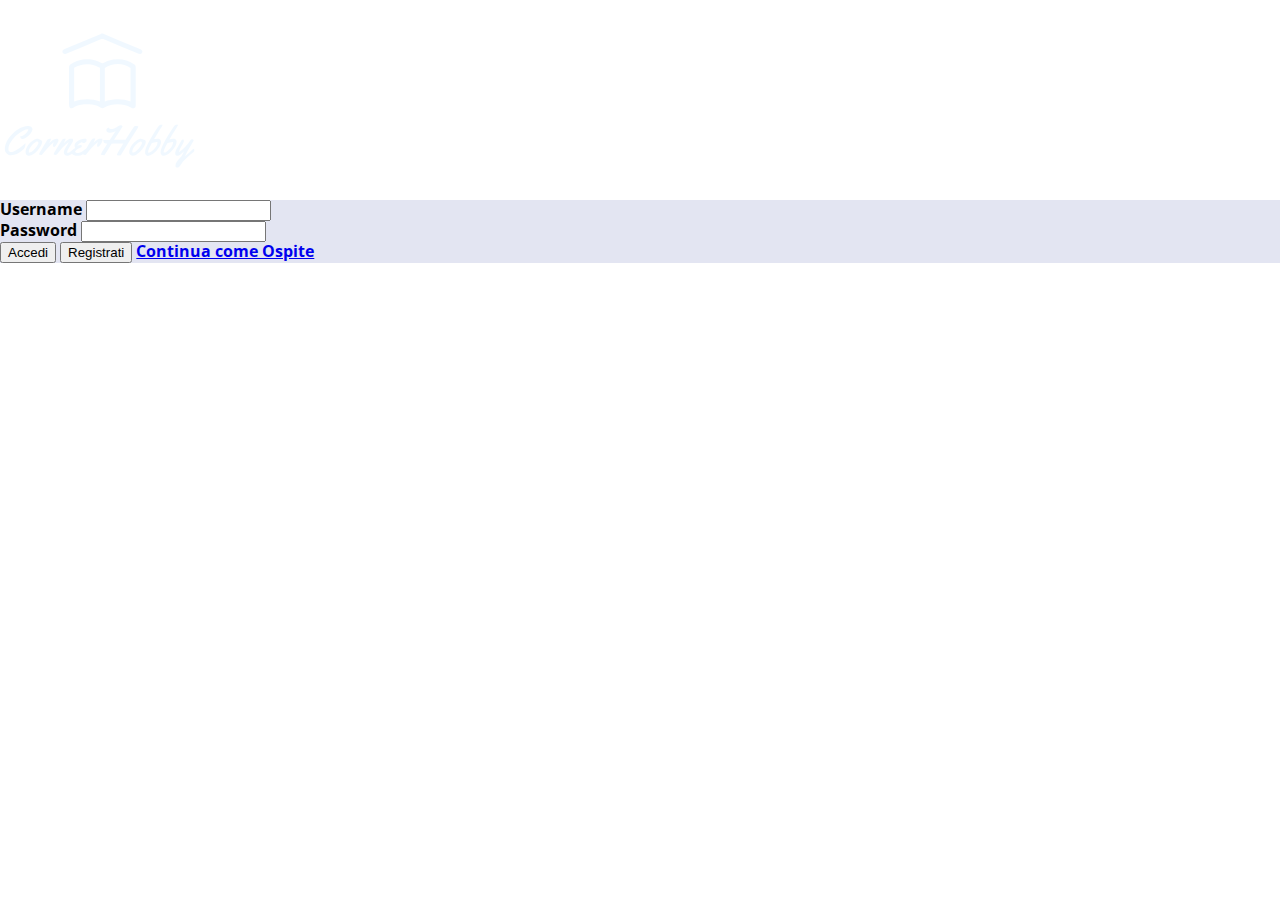
<file: login.html>
<!DOCTYPE html>
<html lang="en">
    <head>
        <meta charset="UTF-8">
        <meta http-equiv="X-UA-Compatible" content="IE=edge">
        <meta name="viewport" content="width=device-width, initial-scale=1.0">
        <!-- boostrap -->
        <link href='https://cdn.jsdelivr.net/npm/bootstrap@5.0.2/dist/css/bootstrap.min.css' rel='stylesheet'
            integrity='sha384-EVSTQN3/azprG1Anm3QDgpJLIm9Nao0Yz1ztcQTwFspd3yD65VohhpuuCOmLASjC' crossorigin='anonymous'>
        <!-- gfonts -->
        <link rel="preconnect" href="https://fonts.googleapis.com">
        <link rel="preconnect" href="https://fonts.gstatic.com" crossorigin>
        <link
            href="https://fonts.googleapis.com/css2?family=Montserrat:wght@600&family=Open+Sans&family=Open+Sans+Condensed:wght@300&display=swap"
            rel="stylesheet">
        <!-- CSSreset -->
        <link rel="stylesheet" href="assets/css/reset.css">
        <!-- Style -->
        <link rel="stylesheet" href="assets/css/style.css">
    
        <title>CornerHobby - Accedi</title>
    </head>
<body>
    <section class="fullscreen bg-dark d-flex flex-column justify-content-center align-items-center">
        <div class="ch-logo" style="width:200px;height: 200px"></div>
        <div id="ch-login" class="bg-light p-5 rounded">
            <form>
                <div class="mb-3">
                  <label for="username" class="form-label">Username</label>
                  <input type="text" class="form-control" id="ch-username">
                </div>
                <div class="mb-3">
                  <label for="password" class="form-label">Password</label>
                  <input type="password" class="form-control" id="ch-password">
                </div>
                <p id="logMsg" class="mb-2"></p>
                <div class="d-grid gap-2 text-center">
                    <button type="button" class="btn btn-primary" id="ch-logInBtn">Accedi</button>
                    <button type="button" class="ch-subscribeBtn btn btn-link">Registrati</button>
                    <a href="index.html">Continua come Ospite</a>
                </div>
              </form>
        </div>
        <div id="ch-subscribe" class="bg-light p-5 rounded" style="display: none;">
            <form>
                <div class="mb-3">
                  <label for="ch-setUsername" class="form-label">Username</label>
                  <input type="text" class="form-control" id="ch-setUsername">
                </div>
                <div class="mb-3">
                  <label for="ch-setPassword" class="form-label">Password</label>
                  <input type="password" class="form-control" id="ch-setPassword">
                </div>
                <div class="mb-3">
                  <label for="ch-passwordConfirm" class="form-label">Conferma Password</label>
                  <input type="password" class="form-control" id="ch-passwordConfirm">
                </div>
                <p id="subMsg" class="mb-2"></p>
                <div class="d-grid gap-2 text-center">
                    <button type="button" id="ch-submitSubscribe" class="btn btn-primary">Registrati</button>
                    <a class="ch-subscribeBtn" href="javascript:void(0)">Annulla</a>
                </div>
              </form>
        </div>

    </section>
    <!-- SCRIPTS -->
    <script src='https://ajax.googleapis.com/ajax/libs/jquery/3.6.0/jquery.min.js'></script>
    <script src="assets/scripts/login.js"></script>
</body>
</html>
</file>
<file: assets/css/style.css>
*{
    box-sizing: border-box;
}
body {
    font-family: "Open Sans", sans-serif;
}
.fullscreen{
    width: 100vw;
    height: 100vh;
}
.bg-light {
    background-color: #aeb5da59!important;
    font-weight: bold;
}

.ch-logo {
    background-color: aliceblue; /* defines the background color of the image */
    /* background: url('../imgs/colors.png') no-repeat center / contain;; */
    mask: url(../imgs/logo.svg) no-repeat center / contain;
    -webkit-mask: url(../imgs/logo.svg) no-repeat center / contain;
    min-width: 100px;
    min-height: 75px;
}

nav,footer{
   
background: rgb(22,34,122);
background: radial-gradient(circle, rgba(22,34,122,1) 0%, rgba(8,22,39,1) 97%);

}

/* Aside */
#ch-filterBtn{
    display: inline-block;
    text-decoration: none;
    margin: 1rem;
}
.ch-genres li{
    list-style: none;
}

#ch-filters{
    background-color: #eee;
}

/*Catalogue*/
#ch-catalogueTitle{
    display: block;
    text-align: center;
    font-family: 'Montserrat';
}
.card {
    position: relative;
    padding: 0.5em
}
.card-header{
    position: absolute;
    display: none;
    width: 95%;
    height: 100%;
    background-color: rgba(255, 255, 255, 0.9);
}
.card-header a{
    position: absolute;
    right:1.5rem
}
.card-header p{
    margin-bottom: 1rem;
}
.card-header p:first-of-type{
    margin-top: 1rem;
}
.card img {
    height: 300px;
    width: auto;
    margin: 0.5em auto;
}
.card-body{
    z-index:3;
}
.card-footer {
    border: none;
    background-color: white;
    z-index:3;
}

/* Footer */
footer {
    font-family: 'Open Sans Condensed';
}

footer ul {
    list-style: none;
}

footer li {
    display: inline-block;
    font-size: 1.5em;
}

/* LOGIN */
#logMsg,#subMsg{
    text-align: center;
    margin: auto;
    max-width: 200px
}

/* CARRELLO */
#ch-cartList img{
    display: inline-block;
    height: 150px;
    /* float: inline-start; */
}
#ch-cartList div{
    position: relative;
    min-width: 300px;
    background-color: gainsboro;
}
#ch-cartList div button{
    position: absolute;
    bottom:1rem;
    right:1rem;
}
</file>
